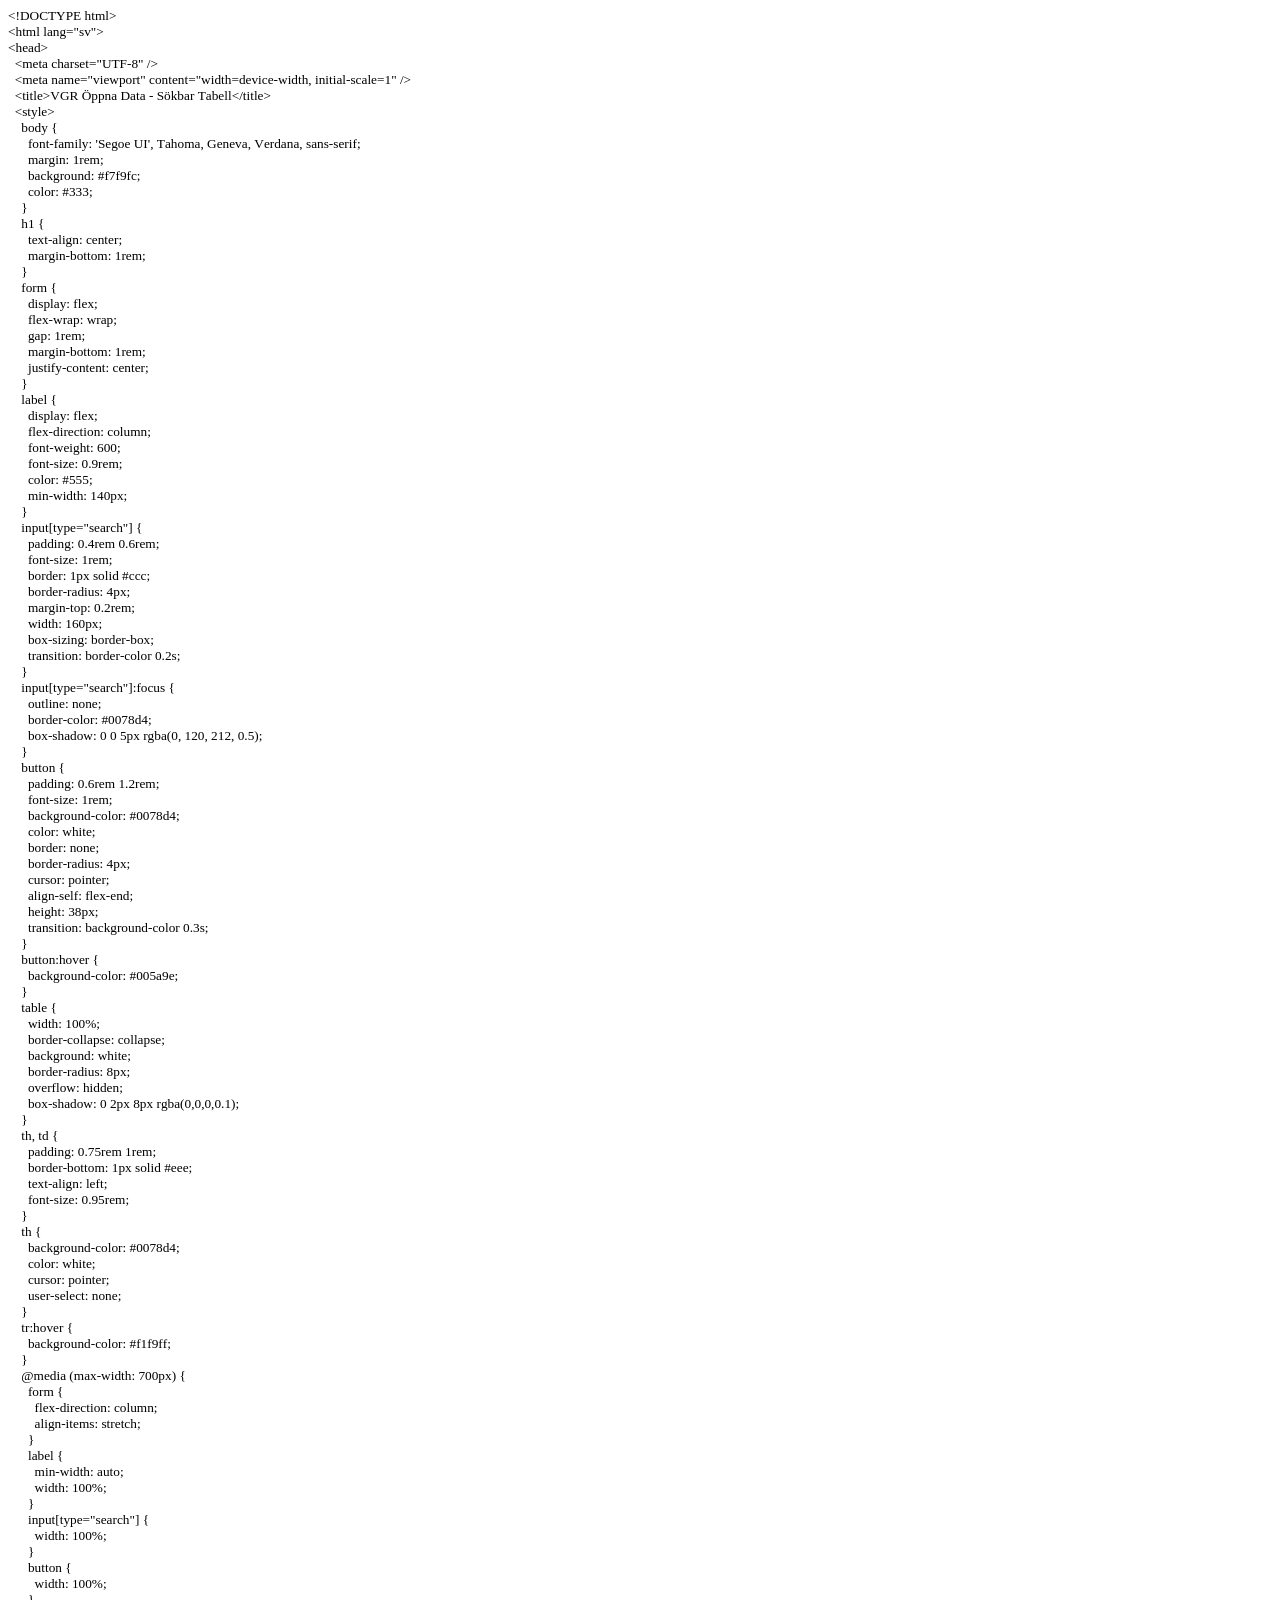
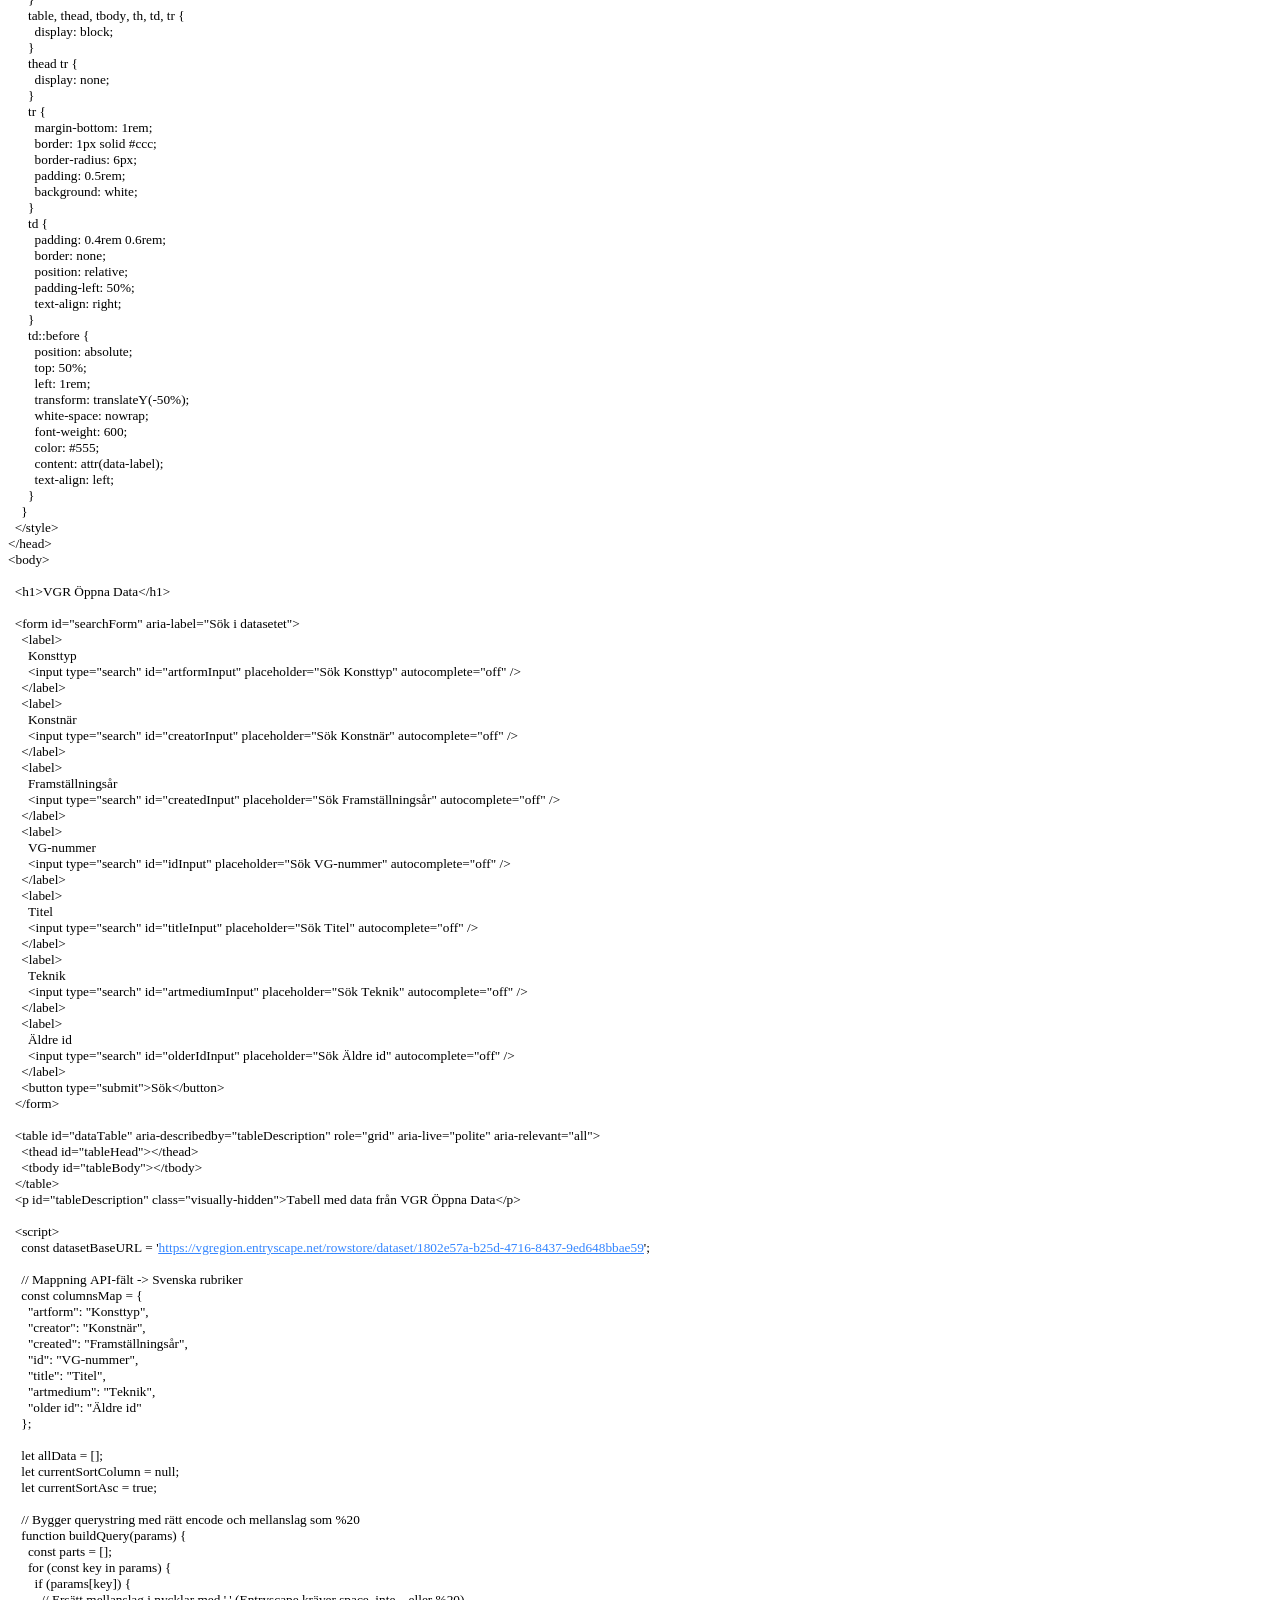
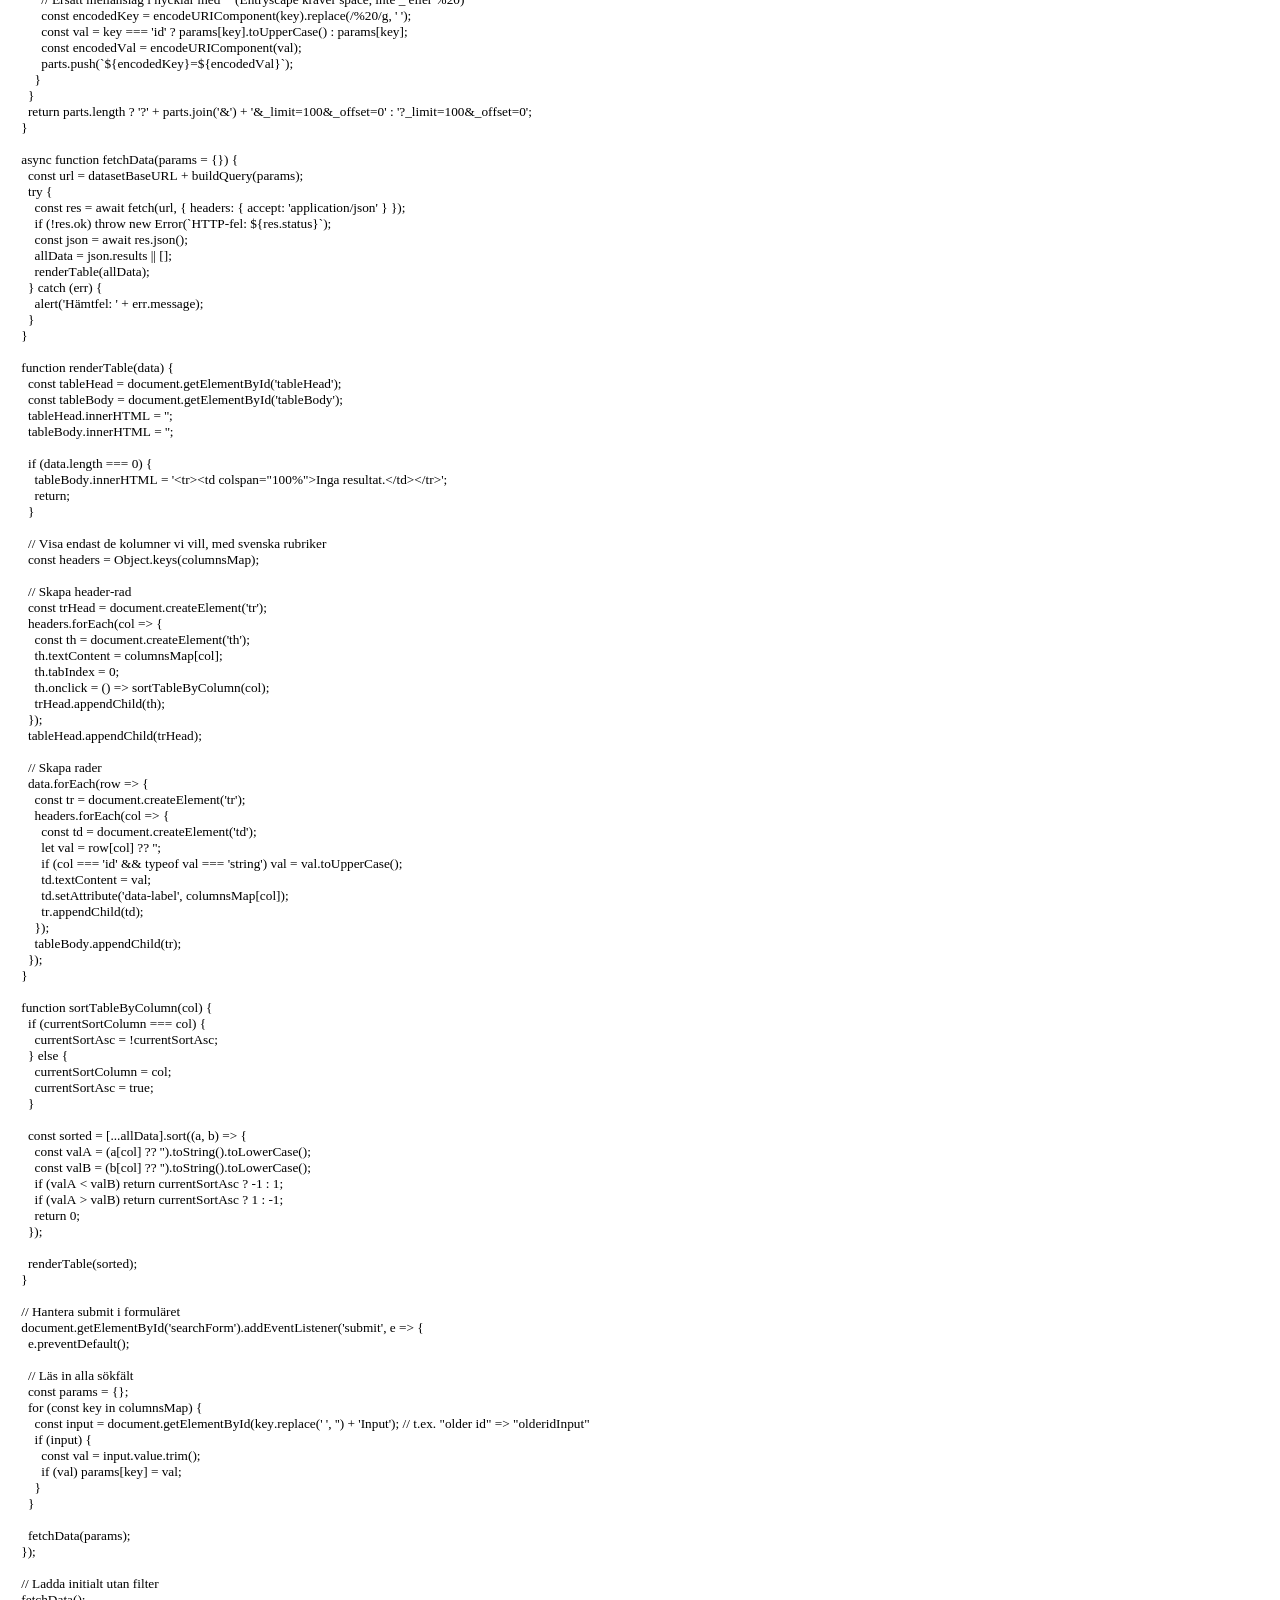
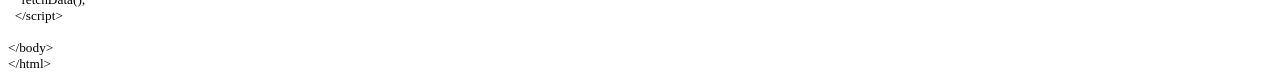
<file: konst.html>
<!DOCTYPE html PUBLIC "-//W3C//DTD HTML 4.01//EN" "http://www.w3.org/TR/html4/strict.dtd">
<html>
<head>
  <meta http-equiv="Content-Type" content="text/html; charset=utf-8">
  <meta http-equiv="Content-Style-Type" content="text/css">
  <title></title>
  <meta name="Generator" content="Cocoa HTML Writer">
  <meta name="CocoaVersion" content="2575.5">
  <style type="text/css">
    p.p1 {margin: 0.0px 0.0px 0.0px 0.0px; font: 13.3px Verdana; color: #000000; -webkit-text-stroke: #000000}
    p.p2 {margin: 0.0px 0.0px 0.0px 0.0px; font: 13.3px Verdana; color: #000000; -webkit-text-stroke: #000000; min-height: 16.0px}
    p.p3 {margin: 0.0px 0.0px 0.0px 0.0px; font: 13.3px Verdana; color: #3586ff; -webkit-text-stroke: #3586ff}
    span.s1 {font-kerning: none}
    span.s2 {font-kerning: none; color: #000000; -webkit-text-stroke: 0px #000000}
    span.s3 {text-decoration: underline ; font-kerning: none; color: #3586ff; -webkit-text-stroke: 0px #3586ff}
  </style>
</head>
<body>
<p class="p1"><span class="s1">&lt;!DOCTYPE html&gt;</span></p>
<p class="p1"><span class="s1">&lt;html lang="sv"&gt;</span></p>
<p class="p1"><span class="s1">&lt;head&gt;</span></p>
<p class="p1"><span class="s1">  &lt;meta charset="UTF-8" /&gt;</span></p>
<p class="p1"><span class="s1">  &lt;meta name="viewport" content="width=device-width, initial-scale=1" /&gt;</span></p>
<p class="p1"><span class="s1">  &lt;title&gt;VGR Öppna Data - Sökbar Tabell&lt;/title&gt;</span></p>
<p class="p1"><span class="s1">  &lt;style&gt;</span></p>
<p class="p1"><span class="s1">    body {</span></p>
<p class="p1"><span class="s1">      font-family: 'Segoe UI', Tahoma, Geneva, Verdana, sans-serif;</span></p>
<p class="p1"><span class="s1">      margin: 1rem;</span></p>
<p class="p1"><span class="s1">      background: #f7f9fc;</span></p>
<p class="p1"><span class="s1">      color: #333;</span></p>
<p class="p1"><span class="s1">    }</span></p>
<p class="p1"><span class="s1">    h1 {</span></p>
<p class="p1"><span class="s1">      text-align: center;</span></p>
<p class="p1"><span class="s1">      margin-bottom: 1rem;</span></p>
<p class="p1"><span class="s1">    }</span></p>
<p class="p1"><span class="s1">    form {</span></p>
<p class="p1"><span class="s1">      display: flex;</span></p>
<p class="p1"><span class="s1">      flex-wrap: wrap;</span></p>
<p class="p1"><span class="s1">      gap: 1rem;</span></p>
<p class="p1"><span class="s1">      margin-bottom: 1rem;</span></p>
<p class="p1"><span class="s1">      justify-content: center;</span></p>
<p class="p1"><span class="s1">    }</span></p>
<p class="p1"><span class="s1">    label {</span></p>
<p class="p1"><span class="s1">      display: flex;</span></p>
<p class="p1"><span class="s1">      flex-direction: column;</span></p>
<p class="p1"><span class="s1">      font-weight: 600;</span></p>
<p class="p1"><span class="s1">      font-size: 0.9rem;</span></p>
<p class="p1"><span class="s1">      color: #555;</span></p>
<p class="p1"><span class="s1">      min-width: 140px;</span></p>
<p class="p1"><span class="s1">    }</span></p>
<p class="p1"><span class="s1">    input[type="search"] {</span></p>
<p class="p1"><span class="s1">      padding: 0.4rem 0.6rem;</span></p>
<p class="p1"><span class="s1">      font-size: 1rem;</span></p>
<p class="p1"><span class="s1">      border: 1px solid #ccc;</span></p>
<p class="p1"><span class="s1">      border-radius: 4px;</span></p>
<p class="p1"><span class="s1">      margin-top: 0.2rem;</span></p>
<p class="p1"><span class="s1">      width: 160px;</span></p>
<p class="p1"><span class="s1">      box-sizing: border-box;</span></p>
<p class="p1"><span class="s1">      transition: border-color 0.2s;</span></p>
<p class="p1"><span class="s1">    }</span></p>
<p class="p1"><span class="s1">    input[type="search"]:focus {</span></p>
<p class="p1"><span class="s1">      outline: none;</span></p>
<p class="p1"><span class="s1">      border-color: #0078d4;</span></p>
<p class="p1"><span class="s1">      box-shadow: 0 0 5px rgba(0, 120, 212, 0.5);</span></p>
<p class="p1"><span class="s1">    }</span></p>
<p class="p1"><span class="s1">    button {</span></p>
<p class="p1"><span class="s1">      padding: 0.6rem 1.2rem;</span></p>
<p class="p1"><span class="s1">      font-size: 1rem;</span></p>
<p class="p1"><span class="s1">      background-color: #0078d4;</span></p>
<p class="p1"><span class="s1">      color: white;</span></p>
<p class="p1"><span class="s1">      border: none;</span></p>
<p class="p1"><span class="s1">      border-radius: 4px;</span></p>
<p class="p1"><span class="s1">      cursor: pointer;</span></p>
<p class="p1"><span class="s1">      align-self: flex-end;</span></p>
<p class="p1"><span class="s1">      height: 38px;</span></p>
<p class="p1"><span class="s1">      transition: background-color 0.3s;</span></p>
<p class="p1"><span class="s1">    }</span></p>
<p class="p1"><span class="s1">    button:hover {</span></p>
<p class="p1"><span class="s1">      background-color: #005a9e;</span></p>
<p class="p1"><span class="s1">    }</span></p>
<p class="p1"><span class="s1">    table {</span></p>
<p class="p1"><span class="s1">      width: 100%;</span></p>
<p class="p1"><span class="s1">      border-collapse: collapse;</span></p>
<p class="p1"><span class="s1">      background: white;</span></p>
<p class="p1"><span class="s1">      border-radius: 8px;</span></p>
<p class="p1"><span class="s1">      overflow: hidden;</span></p>
<p class="p1"><span class="s1">      box-shadow: 0 2px 8px rgba(0,0,0,0.1);</span></p>
<p class="p1"><span class="s1">    }</span></p>
<p class="p1"><span class="s1">    th, td {</span></p>
<p class="p1"><span class="s1">      padding: 0.75rem 1rem;</span></p>
<p class="p1"><span class="s1">      border-bottom: 1px solid #eee;</span></p>
<p class="p1"><span class="s1">      text-align: left;</span></p>
<p class="p1"><span class="s1">      font-size: 0.95rem;</span></p>
<p class="p1"><span class="s1">    }</span></p>
<p class="p1"><span class="s1">    th {</span></p>
<p class="p1"><span class="s1">      background-color: #0078d4;</span></p>
<p class="p1"><span class="s1">      color: white;</span></p>
<p class="p1"><span class="s1">      cursor: pointer;</span></p>
<p class="p1"><span class="s1">      user-select: none;</span></p>
<p class="p1"><span class="s1">    }</span></p>
<p class="p1"><span class="s1">    tr:hover {</span></p>
<p class="p1"><span class="s1">      background-color: #f1f9ff;</span></p>
<p class="p1"><span class="s1">    }</span></p>
<p class="p1"><span class="s1">    @media (max-width: 700px) {</span></p>
<p class="p1"><span class="s1">      form {</span></p>
<p class="p1"><span class="s1">        flex-direction: column;</span></p>
<p class="p1"><span class="s1">        align-items: stretch;</span></p>
<p class="p1"><span class="s1">      }</span></p>
<p class="p1"><span class="s1">      label {</span></p>
<p class="p1"><span class="s1">        min-width: auto;</span></p>
<p class="p1"><span class="s1">        width: 100%;</span></p>
<p class="p1"><span class="s1">      }</span></p>
<p class="p1"><span class="s1">      input[type="search"] {</span></p>
<p class="p1"><span class="s1">        width: 100%;</span></p>
<p class="p1"><span class="s1">      }</span></p>
<p class="p1"><span class="s1">      button {</span></p>
<p class="p1"><span class="s1">        width: 100%;</span></p>
<p class="p1"><span class="s1">      }</span></p>
<p class="p1"><span class="s1">      table, thead, tbody, th, td, tr {</span></p>
<p class="p1"><span class="s1">        display: block;</span></p>
<p class="p1"><span class="s1">      }</span></p>
<p class="p1"><span class="s1">      thead tr {</span></p>
<p class="p1"><span class="s1">        display: none;</span></p>
<p class="p1"><span class="s1">      }</span></p>
<p class="p1"><span class="s1">      tr {</span></p>
<p class="p1"><span class="s1">        margin-bottom: 1rem;</span></p>
<p class="p1"><span class="s1">        border: 1px solid #ccc;</span></p>
<p class="p1"><span class="s1">        border-radius: 6px;</span></p>
<p class="p1"><span class="s1">        padding: 0.5rem;</span></p>
<p class="p1"><span class="s1">        background: white;</span></p>
<p class="p1"><span class="s1">      }</span></p>
<p class="p1"><span class="s1">      td {</span></p>
<p class="p1"><span class="s1">        padding: 0.4rem 0.6rem;</span></p>
<p class="p1"><span class="s1">        border: none;</span></p>
<p class="p1"><span class="s1">        position: relative;</span></p>
<p class="p1"><span class="s1">        padding-left: 50%;</span></p>
<p class="p1"><span class="s1">        text-align: right;</span></p>
<p class="p1"><span class="s1">      }</span></p>
<p class="p1"><span class="s1">      td::before {</span></p>
<p class="p1"><span class="s1">        position: absolute;</span></p>
<p class="p1"><span class="s1">        top: 50%;</span></p>
<p class="p1"><span class="s1">        left: 1rem;</span></p>
<p class="p1"><span class="s1">        transform: translateY(-50%);</span></p>
<p class="p1"><span class="s1">        white-space: nowrap;</span></p>
<p class="p1"><span class="s1">        font-weight: 600;</span></p>
<p class="p1"><span class="s1">        color: #555;</span></p>
<p class="p1"><span class="s1">        content: attr(data-label);</span></p>
<p class="p1"><span class="s1">        text-align: left;</span></p>
<p class="p1"><span class="s1">      }</span></p>
<p class="p1"><span class="s1">    }</span></p>
<p class="p1"><span class="s1">  &lt;/style&gt;</span></p>
<p class="p1"><span class="s1">&lt;/head&gt;</span></p>
<p class="p1"><span class="s1">&lt;body&gt;</span></p>
<p class="p2"><span class="s1"></span><br></p>
<p class="p1"><span class="s1">  &lt;h1&gt;VGR Öppna Data&lt;/h1&gt;</span></p>
<p class="p2"><span class="s1"></span><br></p>
<p class="p1"><span class="s1">  &lt;form id="searchForm" aria-label="Sök i datasetet"&gt;</span></p>
<p class="p1"><span class="s1">    &lt;label&gt;</span></p>
<p class="p1"><span class="s1">      Konsttyp</span></p>
<p class="p1"><span class="s1">      &lt;input type="search" id="artformInput" placeholder="Sök Konsttyp" autocomplete="off" /&gt;</span></p>
<p class="p1"><span class="s1">    &lt;/label&gt;</span></p>
<p class="p1"><span class="s1">    &lt;label&gt;</span></p>
<p class="p1"><span class="s1">      Konstnär</span></p>
<p class="p1"><span class="s1">      &lt;input type="search" id="creatorInput" placeholder="Sök Konstnär" autocomplete="off" /&gt;</span></p>
<p class="p1"><span class="s1">    &lt;/label&gt;</span></p>
<p class="p1"><span class="s1">    &lt;label&gt;</span></p>
<p class="p1"><span class="s1">      Framställningsår</span></p>
<p class="p1"><span class="s1">      &lt;input type="search" id="createdInput" placeholder="Sök Framställningsår" autocomplete="off" /&gt;</span></p>
<p class="p1"><span class="s1">    &lt;/label&gt;</span></p>
<p class="p1"><span class="s1">    &lt;label&gt;</span></p>
<p class="p1"><span class="s1">      VG-nummer</span></p>
<p class="p1"><span class="s1">      &lt;input type="search" id="idInput" placeholder="Sök VG-nummer" autocomplete="off" /&gt;</span></p>
<p class="p1"><span class="s1">    &lt;/label&gt;</span></p>
<p class="p1"><span class="s1">    &lt;label&gt;</span></p>
<p class="p1"><span class="s1">      Titel</span></p>
<p class="p1"><span class="s1">      &lt;input type="search" id="titleInput" placeholder="Sök Titel" autocomplete="off" /&gt;</span></p>
<p class="p1"><span class="s1">    &lt;/label&gt;</span></p>
<p class="p1"><span class="s1">    &lt;label&gt;</span></p>
<p class="p1"><span class="s1">      Teknik</span></p>
<p class="p1"><span class="s1">      &lt;input type="search" id="artmediumInput" placeholder="Sök Teknik" autocomplete="off" /&gt;</span></p>
<p class="p1"><span class="s1">    &lt;/label&gt;</span></p>
<p class="p1"><span class="s1">    &lt;label&gt;</span></p>
<p class="p1"><span class="s1">      Äldre id</span></p>
<p class="p1"><span class="s1">      &lt;input type="search" id="olderIdInput" placeholder="Sök Äldre id" autocomplete="off" /&gt;</span></p>
<p class="p1"><span class="s1">    &lt;/label&gt;</span></p>
<p class="p1"><span class="s1">    &lt;button type="submit"&gt;Sök&lt;/button&gt;</span></p>
<p class="p1"><span class="s1">  &lt;/form&gt;</span></p>
<p class="p2"><span class="s1"></span><br></p>
<p class="p1"><span class="s1">  &lt;table id="dataTable" aria-describedby="tableDescription" role="grid" aria-live="polite" aria-relevant="all"&gt;</span></p>
<p class="p1"><span class="s1">    &lt;thead id="tableHead"&gt;&lt;/thead&gt;</span></p>
<p class="p1"><span class="s1">    &lt;tbody id="tableBody"&gt;&lt;/tbody&gt;</span></p>
<p class="p1"><span class="s1">  &lt;/table&gt;</span></p>
<p class="p1"><span class="s1">  &lt;p id="tableDescription" class="visually-hidden"&gt;Tabell med data från VGR Öppna Data&lt;/p&gt;</span></p>
<p class="p2"><span class="s1"></span><br></p>
<p class="p1"><span class="s1">  &lt;script&gt;</span></p>
<p class="p3"><span class="s2">    const datasetBaseURL = '<a href="https://vgregion.entryscape.net/rowstore/dataset/1802e57a-b25d-4716-8437-9ed648bbae59"><span class="s3">https://vgregion.entryscape.net/rowstore/dataset/1802e57a-b25d-4716-8437-9ed648bbae59</span></a>';</span></p>
<p class="p2"><span class="s1"></span><br></p>
<p class="p1"><span class="s1">    // Mappning API-fält -&gt; Svenska rubriker</span></p>
<p class="p1"><span class="s1">    const columnsMap = {</span></p>
<p class="p1"><span class="s1">      "artform": "Konsttyp",</span></p>
<p class="p1"><span class="s1">      "creator": "Konstnär",</span></p>
<p class="p1"><span class="s1">      "created": "Framställningsår",</span></p>
<p class="p1"><span class="s1">      "id": "VG-nummer",</span></p>
<p class="p1"><span class="s1">      "title": "Titel",</span></p>
<p class="p1"><span class="s1">      "artmedium": "Teknik",</span></p>
<p class="p1"><span class="s1">      "older id": "Äldre id"</span></p>
<p class="p1"><span class="s1">    };</span></p>
<p class="p2"><span class="s1"></span><br></p>
<p class="p1"><span class="s1">    let allData = [];</span></p>
<p class="p1"><span class="s1">    let currentSortColumn = null;</span></p>
<p class="p1"><span class="s1">    let currentSortAsc = true;</span></p>
<p class="p2"><span class="s1"></span><br></p>
<p class="p1"><span class="s1">    // Bygger querystring med rätt encode och mellanslag som %20</span></p>
<p class="p1"><span class="s1">    function buildQuery(params) {</span></p>
<p class="p1"><span class="s1">      const parts = [];</span></p>
<p class="p1"><span class="s1">      for (const key in params) {</span></p>
<p class="p1"><span class="s1">        if (params[key]) {</span></p>
<p class="p1"><span class="s1">          // Ersätt mellanslag i nycklar med ' ' (Entryscape kräver space, inte _ eller %20)</span></p>
<p class="p1"><span class="s1">          const encodedKey = encodeURIComponent(key).replace(/%20/g, ' ');</span></p>
<p class="p1"><span class="s1">          const val = key === 'id' ? params[key].toUpperCase() : params[key];</span></p>
<p class="p1"><span class="s1">          const encodedVal = encodeURIComponent(val);</span></p>
<p class="p1"><span class="s1">          parts.push(`${encodedKey}=${encodedVal}`);</span></p>
<p class="p1"><span class="s1">        }</span></p>
<p class="p1"><span class="s1">      }</span></p>
<p class="p1"><span class="s1">      return parts.length ? '?' + parts.join('&amp;') + '&amp;_limit=100&amp;_offset=0' : '?_limit=100&amp;_offset=0';</span></p>
<p class="p1"><span class="s1">    }</span></p>
<p class="p2"><span class="s1"></span><br></p>
<p class="p1"><span class="s1">    async function fetchData(params = {}) {</span></p>
<p class="p1"><span class="s1">      const url = datasetBaseURL + buildQuery(params);</span></p>
<p class="p1"><span class="s1">      try {</span></p>
<p class="p1"><span class="s1">        const res = await fetch(url, { headers: { accept: 'application/json' } });</span></p>
<p class="p1"><span class="s1">        if (!res.ok) throw new Error(`HTTP-fel: ${res.status}`);</span></p>
<p class="p1"><span class="s1">        const json = await res.json();</span></p>
<p class="p1"><span class="s1">        allData = json.results || [];</span></p>
<p class="p1"><span class="s1">        renderTable(allData);</span></p>
<p class="p1"><span class="s1">      } catch (err) {</span></p>
<p class="p1"><span class="s1">        alert('Hämtfel: ' + err.message);</span></p>
<p class="p1"><span class="s1">      }</span></p>
<p class="p1"><span class="s1">    }</span></p>
<p class="p2"><span class="s1"></span><br></p>
<p class="p1"><span class="s1">    function renderTable(data) {</span></p>
<p class="p1"><span class="s1">      const tableHead = document.getElementById('tableHead');</span></p>
<p class="p1"><span class="s1">      const tableBody = document.getElementById('tableBody');</span></p>
<p class="p1"><span class="s1">      tableHead.innerHTML = '';</span></p>
<p class="p1"><span class="s1">      tableBody.innerHTML = '';</span></p>
<p class="p2"><span class="s1"></span><br></p>
<p class="p1"><span class="s1">      if (data.length === 0) {</span></p>
<p class="p1"><span class="s1">        tableBody.innerHTML = '&lt;tr&gt;&lt;td colspan="100%"&gt;Inga resultat.&lt;/td&gt;&lt;/tr&gt;';</span></p>
<p class="p1"><span class="s1">        return;</span></p>
<p class="p1"><span class="s1">      }</span></p>
<p class="p2"><span class="s1"></span><br></p>
<p class="p1"><span class="s1">      // Visa endast de kolumner vi vill, med svenska rubriker</span></p>
<p class="p1"><span class="s1">      const headers = Object.keys(columnsMap);</span></p>
<p class="p2"><span class="s1"></span><br></p>
<p class="p1"><span class="s1">      // Skapa header-rad</span></p>
<p class="p1"><span class="s1">      const trHead = document.createElement('tr');</span></p>
<p class="p1"><span class="s1">      headers.forEach(col =&gt; {</span></p>
<p class="p1"><span class="s1">        const th = document.createElement('th');</span></p>
<p class="p1"><span class="s1">        th.textContent = columnsMap[col];</span></p>
<p class="p1"><span class="s1">        th.tabIndex = 0;</span></p>
<p class="p1"><span class="s1">        th.onclick = () =&gt; sortTableByColumn(col);</span></p>
<p class="p1"><span class="s1">        trHead.appendChild(th);</span></p>
<p class="p1"><span class="s1">      });</span></p>
<p class="p1"><span class="s1">      tableHead.appendChild(trHead);</span></p>
<p class="p2"><span class="s1"></span><br></p>
<p class="p1"><span class="s1">      // Skapa rader</span></p>
<p class="p1"><span class="s1">      data.forEach(row =&gt; {</span></p>
<p class="p1"><span class="s1">        const tr = document.createElement('tr');</span></p>
<p class="p1"><span class="s1">        headers.forEach(col =&gt; {</span></p>
<p class="p1"><span class="s1">          const td = document.createElement('td');</span></p>
<p class="p1"><span class="s1">          let val = row[col] ?? '';</span></p>
<p class="p1"><span class="s1">          if (col === 'id' &amp;&amp; typeof val === 'string') val = val.toUpperCase();</span></p>
<p class="p1"><span class="s1">          td.textContent = val;</span></p>
<p class="p1"><span class="s1">          td.setAttribute('data-label', columnsMap[col]);</span></p>
<p class="p1"><span class="s1">          tr.appendChild(td);</span></p>
<p class="p1"><span class="s1">        });</span></p>
<p class="p1"><span class="s1">        tableBody.appendChild(tr);</span></p>
<p class="p1"><span class="s1">      });</span></p>
<p class="p1"><span class="s1">    }</span></p>
<p class="p2"><span class="s1"></span><br></p>
<p class="p1"><span class="s1">    function sortTableByColumn(col) {</span></p>
<p class="p1"><span class="s1">      if (currentSortColumn === col) {</span></p>
<p class="p1"><span class="s1">        currentSortAsc = !currentSortAsc;</span></p>
<p class="p1"><span class="s1">      } else {</span></p>
<p class="p1"><span class="s1">        currentSortColumn = col;</span></p>
<p class="p1"><span class="s1">        currentSortAsc = true;</span></p>
<p class="p1"><span class="s1">      }</span></p>
<p class="p2"><span class="s1"></span><br></p>
<p class="p1"><span class="s1">      const sorted = [...allData].sort((a, b) =&gt; {</span></p>
<p class="p1"><span class="s1">        const valA = (a[col] ?? '').toString().toLowerCase();</span></p>
<p class="p1"><span class="s1">        const valB = (b[col] ?? '').toString().toLowerCase();</span></p>
<p class="p1"><span class="s1">        if (valA &lt; valB) return currentSortAsc ? -1 : 1;</span></p>
<p class="p1"><span class="s1">        if (valA &gt; valB) return currentSortAsc ? 1 : -1;</span></p>
<p class="p1"><span class="s1">        return 0;</span></p>
<p class="p1"><span class="s1">      });</span></p>
<p class="p2"><span class="s1"></span><br></p>
<p class="p1"><span class="s1">      renderTable(sorted);</span></p>
<p class="p1"><span class="s1">    }</span></p>
<p class="p2"><span class="s1"></span><br></p>
<p class="p1"><span class="s1">    // Hantera submit i formuläret</span></p>
<p class="p1"><span class="s1">    document.getElementById('searchForm').addEventListener('submit', e =&gt; {</span></p>
<p class="p1"><span class="s1">      e.preventDefault();</span></p>
<p class="p2"><span class="s1"></span><br></p>
<p class="p1"><span class="s1">      // Läs in alla sökfält</span></p>
<p class="p1"><span class="s1">      const params = {};</span></p>
<p class="p1"><span class="s1">      for (const key in columnsMap) {</span></p>
<p class="p1"><span class="s1">        const input = document.getElementById(key.replace(' ', '') + 'Input'); // t.ex. "older id" =&gt; "olderidInput"</span></p>
<p class="p1"><span class="s1">        if (input) {</span></p>
<p class="p1"><span class="s1">          const val = input.value.trim();</span></p>
<p class="p1"><span class="s1">          if (val) params[key] = val;</span></p>
<p class="p1"><span class="s1">        }</span></p>
<p class="p1"><span class="s1">      }</span></p>
<p class="p2"><span class="s1"></span><br></p>
<p class="p1"><span class="s1">      fetchData(params);</span></p>
<p class="p1"><span class="s1">    });</span></p>
<p class="p2"><span class="s1"></span><br></p>
<p class="p1"><span class="s1">    // Ladda initialt utan filter</span></p>
<p class="p1"><span class="s1">    fetchData();</span></p>
<p class="p1"><span class="s1">  &lt;/script&gt;</span></p>
<p class="p2"><span class="s1"></span><br></p>
<p class="p1"><span class="s1">&lt;/body&gt;</span></p>
<p class="p1"><span class="s1">&lt;/html&gt;</span></p>
</body>
</html>
</file>
